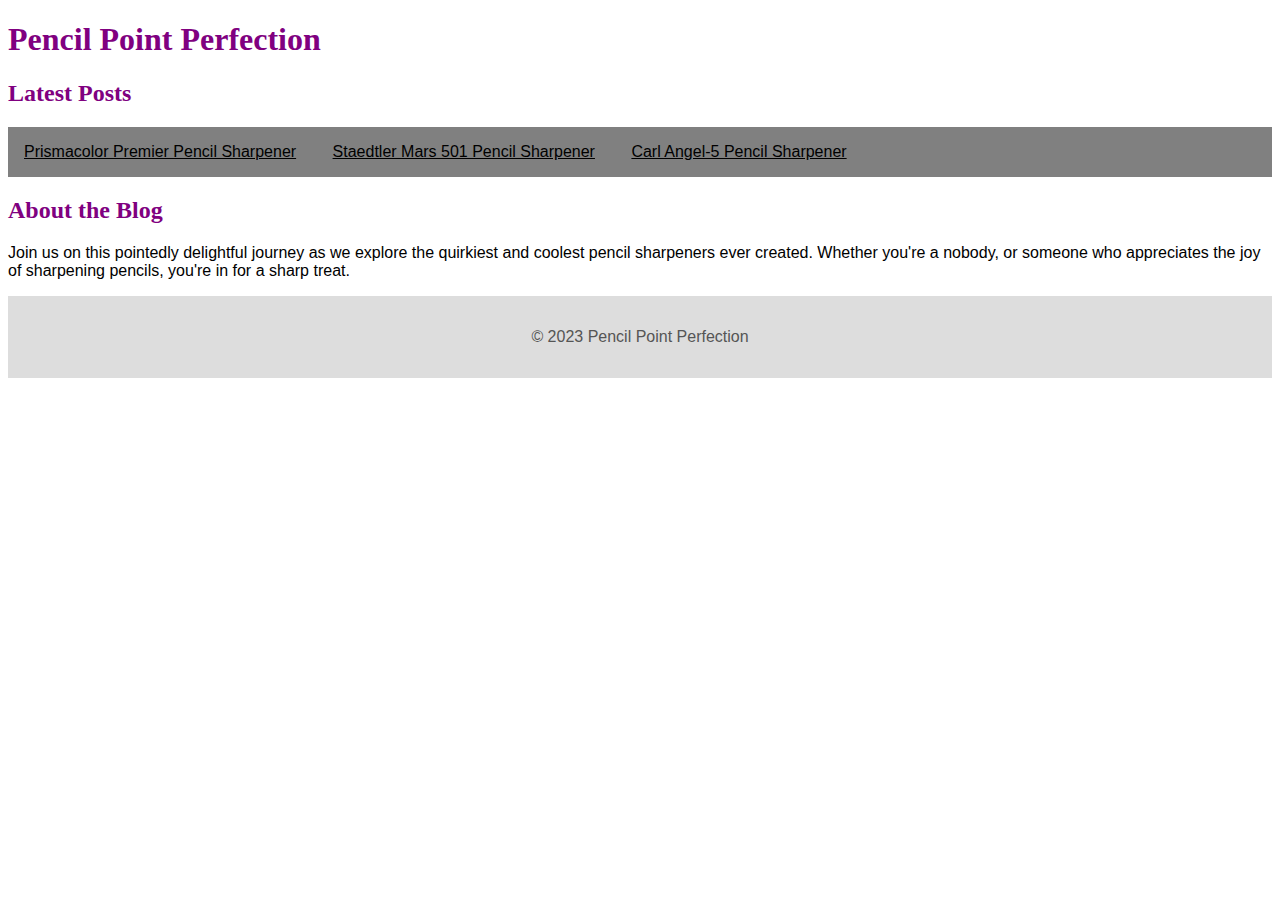
<file: css-demo.html>
<!doctype html>
<html>
  <head>
    <title>Pencil Point Perfection: Vihan's Favorite Pencil Sharpeners</title>
    <link rel="stylesheet" href="./style.css" />
  </head>
  <body>
    <h1>Pencil Point Perfection</h1>
    <main>
      <section>
        <h2>Latest Posts</h2>
        <ul>
          <li>
            <a href="#">Prismacolor Premier Pencil Sharpener</a>
          </li>
          <li>
            <a href="#">Staedtler Mars 501 Pencil Sharpener</a>
          </li>
          <li>
            <a href="#">Carl Angel-5 Pencil Sharpener</a>
          </li>
        </ul>
      </section>
      <section>
        <h2>About the Blog</h2>
        <p>
          Join us on this pointedly delightful journey as we explore the
          quirkiest and coolest pencil sharpeners ever created. Whether you're a
          nobody, or someone who appreciates the joy of sharpening pencils,
          you're in for a sharp treat.
        </p>
      </section>
    </main>
    <footer>
      <p>&copy; 2023 Pencil Point Perfection</p>
    </footer>
  </body>
</html>
</file>
<file: style.css>
html {
  font-family: "Comic Sans MS", "Arial", sans-serif;
}

h1,
h2 {
  font-family: "Papyrus";
  color: purple;
}

ul {
  margin: 0px;
  padding: 0px;
  list-style: none;
  background-color: gray;
}
li {
  margin: 0px;
  padding: 16px;
  display: inline-block;
  /*Does not push content onto next line; Content size can be modified*/
  transition: background-color 0.1s ease-in-out; /*Added this personally to play with transitions*/
}

li:hover {
  background-color: #aaa;
}

li a {
  color: black;
}

footer {
  background-color: #ddd;
  color: #555;
  text-align: center;
  padding: 16px;
}
</file>
